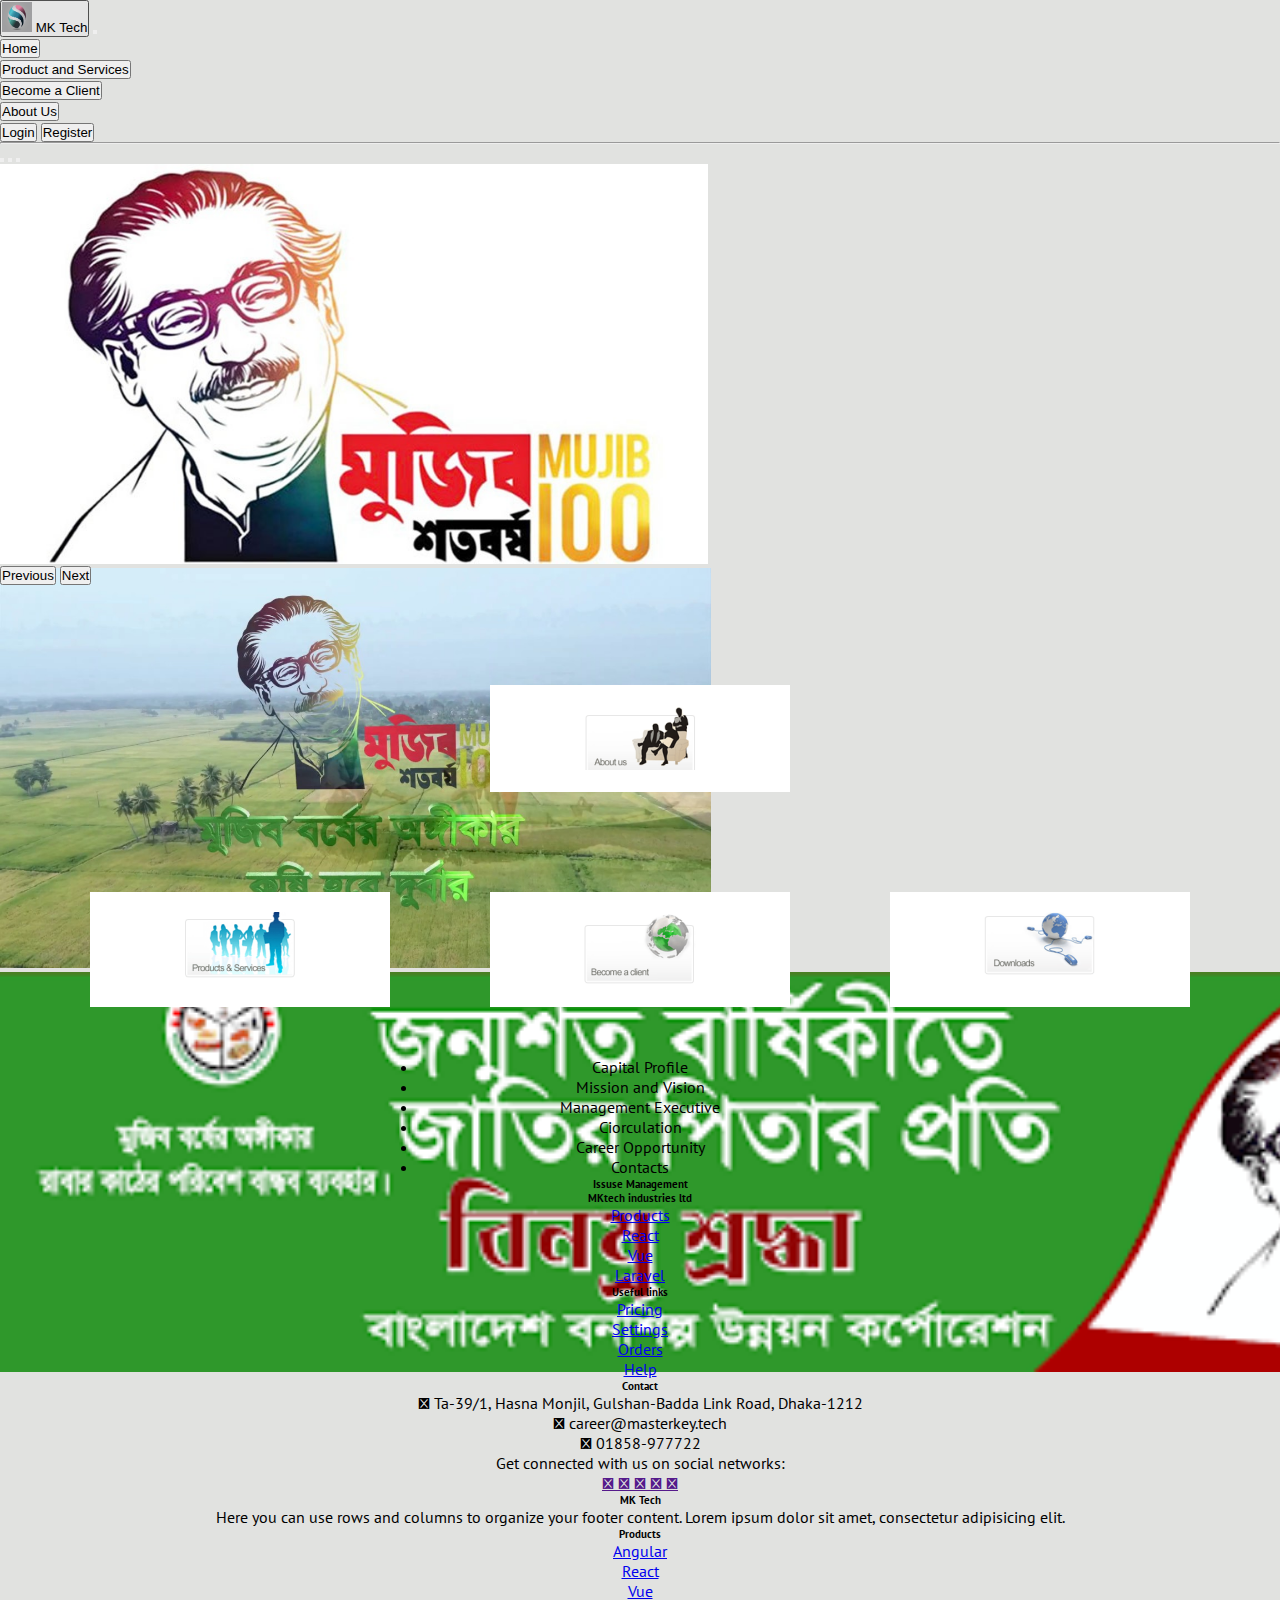
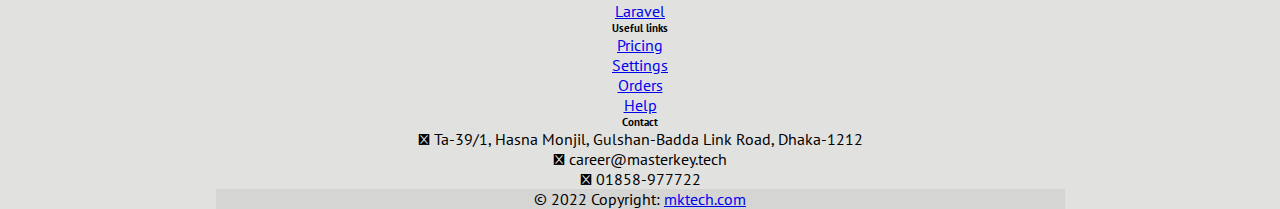
<file: work-2/index.html>
<!doctype html>
<html lang="en">
  <head>
    <!-- Required meta tags -->
    <meta charset="utf-8">
    <meta name="viewport" content="width=device-width, initial-scale=1">

    <!-- Bootstrap CSS -->
    <link href="https://cdn.jsdelivr.net/npm/bootstrap@5.0.2/dist/css/bootstrap.min.css" rel="stylesheet" integrity="sha384-EVSTQN3/azprG1Anm3QDgpJLIm9Nao0Yz1ztcQTwFspd3yD65VohhpuuCOmLASjC" crossorigin="anonymous">
    <link href="http://maxcdn.bootstrapcdn.com/font-awesome/4.1.0/css/font-awesome.min.css" rel="stylesheet">
    <link rel="stylesheet" href="./CSS/style.css">

    <title>MK Tech</title>
  </head>
  <body>
      <nav class="navbar navbar-expand-lg navbar-dark bg-dark">
        <div class="container-fluid">
            <button class="btn btn-secondary mx-1" type="submit">
                <img src="./image/ball.webp" alt="" width="30" height="30" class="d-inline-block align-text-top">
                MK Tech
            </button>
          <button class="navbar-toggler" type="button" data-bs-toggle="collapse" data-bs-target="#navbarSupportedContent" aria-controls="navbarSupportedContent" aria-expanded="false" aria-label="Toggle navigation">
            <span class="navbar-toggler-icon"></span>
          </button>
          <div class="collapse navbar-collapse" id="navbarSupportedContent">
            <ul class="navbar-nav me-auto mb-2 mb-lg-0">
              <li class="nav-item">
                <button class="btn btn-secondary mx-1" type="submit">Home</button>
              </li>
              <li class="nav-item">
                <button class="btn btn-secondary mx-1" type="submit">Product and Services</button>
              </li>
              <li class="nav-item">
                <button class="btn btn-secondary mx-1" type="submit">Become a Client</button>
              </li>
              <li class="nav-item">
                <button class="btn btn-secondary mx-1" type="submit">About Us</button>
              </li>
            </ul>
            <div class="d-flex">
              <button class="btn btn-secondary " type="submit">Login</button>
              <button class="btn btn-secondary mx-3" type="submit">Register</button>
            </div>
          </div>
        </div>
      </nav>
      <hr class="m-2">

      <div id="carouselExampleIndicators" class="carousel slide" data-bs-ride="carousel">
        <div class="carousel-indicators">
          <button type="button" data-bs-target="#carouselExampleIndicators" data-bs-slide-to="0" class="active" aria-current="true" aria-label="Slide 1"></button>
          <button type="button" data-bs-target="#carouselExampleIndicators" data-bs-slide-to="1" aria-label="Slide 2"></button>
          <button type="button" data-bs-target="#carouselExampleIndicators" data-bs-slide-to="2" aria-label="Slide 3"></button>
        </div>
        <div class="carousel-inner" style="height:400px">
          <div class="carousel-item active">
            <img src="./image/slider-1.jpg" class="d-block w-100" style="height:400px" alt="...">
          </div>
          <div class="carousel-item">
            <img src="./image/slider-2.jpg" class="d-block w-100" style="height:400px" alt="...">
          </div>
          <div class="carousel-item">
            <img src="./image/slider-3.png" class="d-block w-100" style="height:400px" alt="...">
          </div>
        </div>
        <button class="carousel-control-prev" type="button" data-bs-target="#carouselExampleIndicators" data-bs-slide="prev">
          <span class="carousel-control-prev-icon" aria-hidden="true"></span>
          <span class="visually-hidden">Previous</span>
        </button>
        <button class="carousel-control-next" type="button" data-bs-target="#carouselExampleIndicators" data-bs-slide="next">
          <span class="carousel-control-next-icon" aria-hidden="true"></span>
          <span class="visually-hidden">Next</span>
        </button>
      </div>

      <div class="wrapper">
        <div class="team">
          <div class="team_member">
            <div class="card">
            <img src="./image/main-1.PNG" class="card-img-top" alt="...">
            </div>
          </div>
          <div class="team">
            <div class="team_member">
              <div class="card">
              <img src="./image/main-2.PNG" class="card-img-top" alt="...">
              </div>
            </div>
            <div class="team">
                <div class="team_member">
                    <div class="card">
                      <img src="./image/main-3.PNG" class="card-img-top" alt="...">
                </div>
            </div> 
            <div class="team">
                <div class="team_member">
                    <div class="card">
                      <img src="./image/main-4.PNG" class="card-img-top" alt="...">
                </div>
            </div>  
        </div>
      </div>
    </div>
<!--main-->
       <!-- Section: Links  -->
    <section class="">
        <div class="container text-center text-md-start mt-5">
          <!-- Grid row -->
          <div class="row mt-3">
           <!-- Grid column -->
           <div class="col-md-2 col-lg-2 col-xl-2 mx-3 mb-4">
            <!-- Links -->
            <Ul>
                <li>
                    <p>Capital Profile</p>
                </li>
                <li>
                    <p>Mission and Vision</p>
                </li>
                <li>
                    <p>Management Executive</p>
                </li>
                <li>
                    <p>Ciorculation</p>
                </li>
                <li>
                    <p>Career Opportunity</p>
                </li>
                <li>
                    <p>Contacts</p>
                </li>
            </Ul>
          </div>
          <!-- Grid column -->
    
            <!-- Grid column -->
            <div class="col-md-2 col-lg-2 col-xl-2 mx-auto mb-4">
              <!-- Links -->
              <h6 class="text-uppercase fw-bold mb-4">
                Issuse Management
              </h6>
              <h6 class="text-uppercase fw-bold mb-4">
                MKtech industries ltd
              </h6>
              <p>
                <a href="#!" class="text-reset">Products</a>
              </p>
              <p>
                <a href="#!" class="text-reset">React</a>
              </p>
              <p>
                <a href="#!" class="text-reset">Vue</a>
              </p>
              <p>
                <a href="#!" class="text-reset">Laravel</a>
              </p>
            </div>
            <!-- Grid column -->
    
            <!-- Grid column -->
            <div class="col-md-3 col-lg-2 col-xl-2 mx-auto mb-4">
              <!-- Links -->
              <h6 class="text-uppercase fw-bold mb-4">
                Useful links
              </h6>
              <p>
                <a href="#!" class="text-reset">Pricing</a>
              </p>
              <p>
                <a href="#!" class="text-reset">Settings</a>
              </p>
              <p>
                <a href="#!" class="text-reset">Orders</a>
              </p>
              <p>
                <a href="#!" class="text-reset">Help</a>
              </p>
            </div>
            <!-- Grid column -->
    
            <!-- Grid column -->
            <div class="col-md-4 col-lg-3 col-xl-3 mx-auto mb-md-0 mb-4">
              <!-- Links -->
              <h6 class="text-uppercase fw-bold mb-4">
                Contact
              </h6>
              <p><i class="fas fa-home me-3"></i> Ta-39/1, Hasna Monjil, Gulshan-Badda Link Road, Dhaka-1212</p>
              <p>
                <i class="fas fa-envelope me-3"></i>
                career@masterkey.tech
              </p>
              <p><i class="fas fa-phone me-3"></i> 01858-977722</p>
            </div>
            <!-- Grid column -->
          </div>
          <!-- Grid row -->
        </div>
      </section>

<!--main-->
<!-- Footer -->
<footer class="text-center text-lg-start bg-light text-muted">
    <!-- Section: Social media -->
    <section
      class="d-flex justify-content-center justify-content-lg-between p-4 border-bottom"
    >
      <!-- Left -->
      <div class="me-5 d-none d-lg-block">
        <span>Get connected with us on social networks:</span>
      </div>
      <!-- Left -->
  
      <!-- Right -->
      <div>
        <a href="" class="me-4 text-reset">
            <i class="fa-brands fa-facebook"></i>
        </a>
        <a href="" class="me-4 text-reset">
            <i class="fa-brands fa-twitter"></i>
        </a>
        <a href="" class="me-4 text-reset">
            <i class="fa-brands fa-google"></i>
        </a>
        <a href="" class="me-4 text-reset">
            <i class="fa-brands fa-instagram-square"></i>
        </a>
        <a href="" class="me-4 text-reset">
            <i class="fa-brands fa-linkedin"></i>
        </a>
        <a href="" class="me-4 text-reset">
            <i class="fa-brands fa-github"></i>
        </a>
      </div>
      <!-- Right -->
    </section>
    <!-- Section: Social media -->
  
    <!-- Section: Links  -->
    <section class="">
      <div class="container text-center text-md-start mt-5">
        <!-- Grid row -->
        <div class="row mt-3">
          <!-- Grid column -->
          <div class="col-md-3 col-lg-4 col-xl-3 mx-auto mb-4">
            <!-- Content -->
            <h6 class="text-uppercase fw-bold mb-4">
              <i class="fas fa-gem me-3"></i>MK Tech
            </h6>
            <p>
              Here you can use rows and columns to organize your footer content. Lorem ipsum
              dolor sit amet, consectetur adipisicing elit.
            </p>
          </div>
          <!-- Grid column -->
  
          <!-- Grid column -->
          <div class="col-md-2 col-lg-2 col-xl-2 mx-auto mb-4">
            <!-- Links -->
            <h6 class="text-uppercase fw-bold mb-4">
              Products
            </h6>
            <p>
              <a href="#!" class="text-reset">Angular</a>
            </p>
            <p>
              <a href="#!" class="text-reset">React</a>
            </p>
            <p>
              <a href="#!" class="text-reset">Vue</a>
            </p>
            <p>
              <a href="#!" class="text-reset">Laravel</a>
            </p>
          </div>
          <!-- Grid column -->
  
          <!-- Grid column -->
          <div class="col-md-3 col-lg-2 col-xl-2 mx-auto mb-4">
            <!-- Links -->
            <h6 class="text-uppercase fw-bold mb-4">
              Useful links
            </h6>
            <p>
              <a href="#!" class="text-reset">Pricing</a>
            </p>
            <p>
              <a href="#!" class="text-reset">Settings</a>
            </p>
            <p>
              <a href="#!" class="text-reset">Orders</a>
            </p>
            <p>
              <a href="#!" class="text-reset">Help</a>
            </p>
          </div>
          <!-- Grid column -->
  
          <!-- Grid column -->
          <div class="col-md-4 col-lg-3 col-xl-3 mx-auto mb-md-0 mb-4">
            <!-- Links -->
            <h6 class="text-uppercase fw-bold mb-4">
              Contact
            </h6>
            <p><i class="fas fa-home me-3"></i> Ta-39/1, Hasna Monjil, Gulshan-Badda Link Road, Dhaka-1212</p>
            <p>
              <i class="fas fa-envelope me-3"></i>
              career@masterkey.tech
            </p>
            <p><i class="fas fa-phone me-3"></i> 01858-977722</p>
          </div>
          <!-- Grid column -->
        </div>
        <!-- Grid row -->
      </div>
    </section>
    <!-- Section: Links  -->
  
    <!-- Copyright -->
    <div class="text-center p-4" style="background-color: rgba(0, 0, 0, 0.05);">
      © 2022 Copyright:
      <a class="text-reset fw-bold" href="https://mktech.com/">mktech.com</a>
    </div>
    <!-- Copyright -->
  </footer>
  <!-- Footer -->
      
      
    <!-- Optional JavaScript; choose one of the two! -->

    <!-- Option 1: Bootstrap Bundle with Popper -->
    <script src="https://cdn.jsdelivr.net/npm/bootstrap@5.0.2/dist/js/bootstrap.bundle.min.js" integrity="sha384-MrcW6ZMFYlzcLA8Nl+NtUVF0sA7MsXsP1UyJoMp4YLEuNSfAP+JcXn/tWtIaxVXM" crossorigin="anonymous"></script>

    <!-- Option 2: Separate Popper and Bootstrap JS -->
    <!--
    <script src="https://cdn.jsdelivr.net/npm/@popperjs/core@2.9.2/dist/umd/popper.min.js" integrity="sha384-IQsoLXl5PILFhosVNubq5LC7Qb9DXgDA9i+tQ8Zj3iwWAwPtgFTxbJ8NT4GN1R8p" crossorigin="anonymous"></script>
    <script src="https://cdn.jsdelivr.net/npm/bootstrap@5.0.2/dist/js/bootstrap.min.js" integrity="sha384-cVKIPhGWiC2Al4u+LWgxfKTRIcfu0JTxR+EQDz/bgldoEyl4H0zUF0QKbrJ0EcQF" crossorigin="anonymous"></script>
    -->
  </body>
</html>
</file>
<file: work-2/CSS/style.css>
@import url('https://fonts.googleapis.com/css2?family=PT+Sans&display=swap');

*{
  margin: 0;
  padding: 0;
  box-sizing: border-box;
}

body{
  background: #e1e2e0;
  font-family: 'PT Sans', sans-serif;
}

.wrapper{
  margin-top: 50px;
}

.wrapper h1{
  font-family: 'Allura', cursive;
  font-size: 52px;
  margin-bottom: 60px;
  text-align: center;
}

.team{
  display: flex;
  justify-content: center;
  width: auto;
  text-align: center;
  flex-wrap: wrap;
}

.team .team_member{
  background: #fff;
  margin: 50px;
  margin-bottom: 50px;
  width: 300px;
  padding: 20px;
  line-height: 15px;
  color: #8e8b8b;  
  position: relative;
}

.team .team_member h3{
  color: #f0f3ed;
  font-size: 26px;
  margin-top: 50px;
}

.team .team_member p.role{
  color: #ccc;
  margin: 12px 0;
  font-size: 12px;
  text-transform: uppercase;
}

.team .team_member .team_img{
  position: absolute;
  top: -50px;
  left: 50%;
  transform: translateX(-50%);
  width: 100px;
  height: 100px;
  border-radius: 50%;
  background: #fff;
}

.team .team_member .team_img img{
  width: 100px;
  height: 100px;
  padding: 5px;
}
</file>
